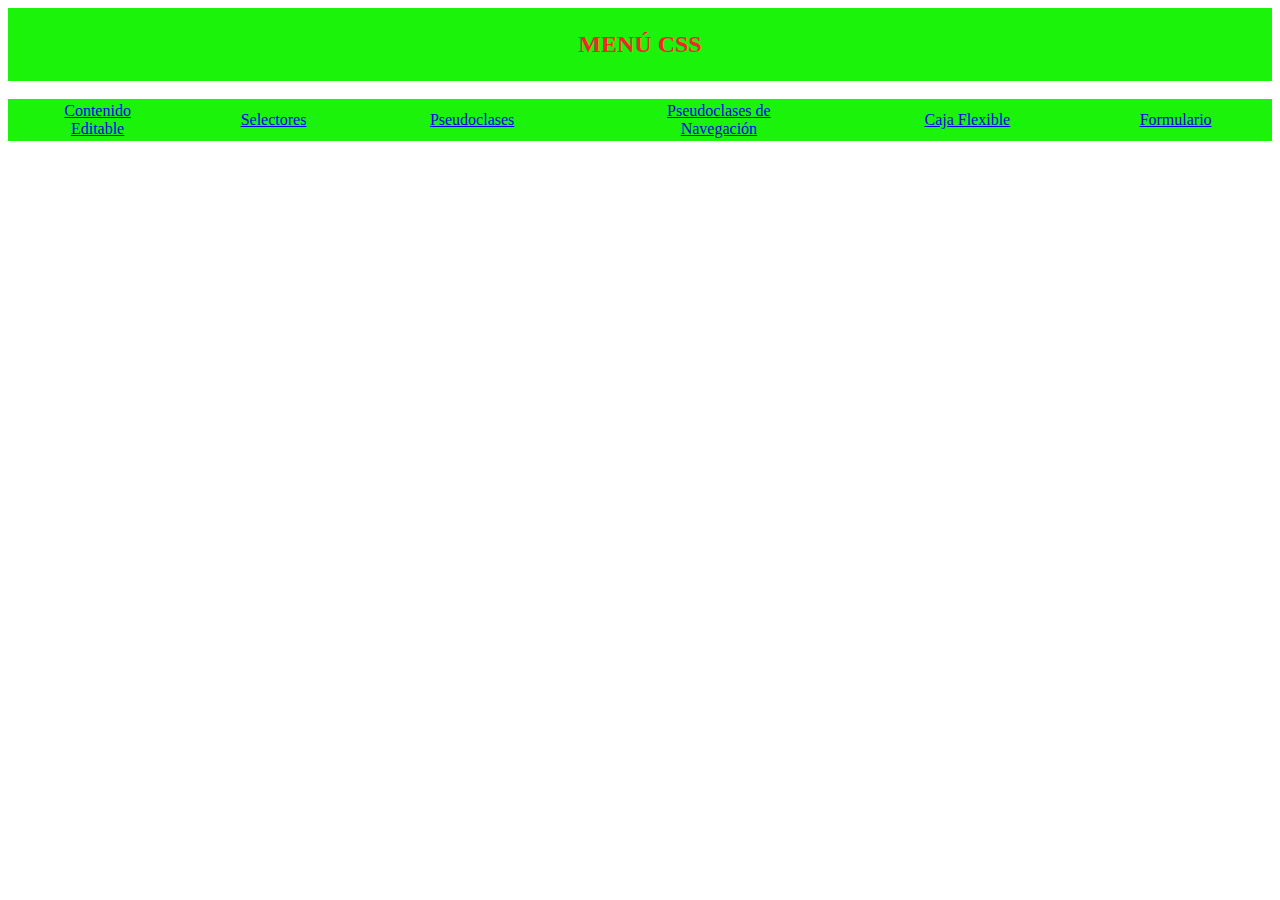
<file: index.html>
<!doctype html>
<html>
<head>
<meta charset="utf-8">
<title>Menú CSS</title>
</head>

<body>
	<table width="100%" height="10%" border="0" bgcolor="#1BF30A">
  <tbody>
    <tr>
      <td align="center"><h2 style="color: #F72528">MENÚ CSS</h2></td>
    </tr>
  </tbody>
</table>
	<br>
	<table width="100%" border="0" bgcolor="#1BF30A">
  <tbody>
    <tr>
      <td style="color: #FFFFFF" align="center"><a href="ejemplo1.html">Contenido<br>Editable</a></td>
      <td style="color: #FFFFFF" align="center"><a href="ejemplo2.html">Selectores</a></td>
      <td style="color: #FFFFFF" align="center"><a href="ejemplo3.html">Pseudoclases</a></td>
      <td style="color: #FFFFFF" align="center"><a href="ejemplo6.html">Pseudoclases de<br>Navegación</a></td>
      <td style="color: #FFFFFF" align="center"><a href="ejemplo4.html">Caja Flexible</a></td>
      <td style="color: #FFFFFF" align="center"><a href="ejemplo5.html">Formulario</a></td>
    </tr>
  </tbody>
</table>
	
	</body>
	</html>
</file>
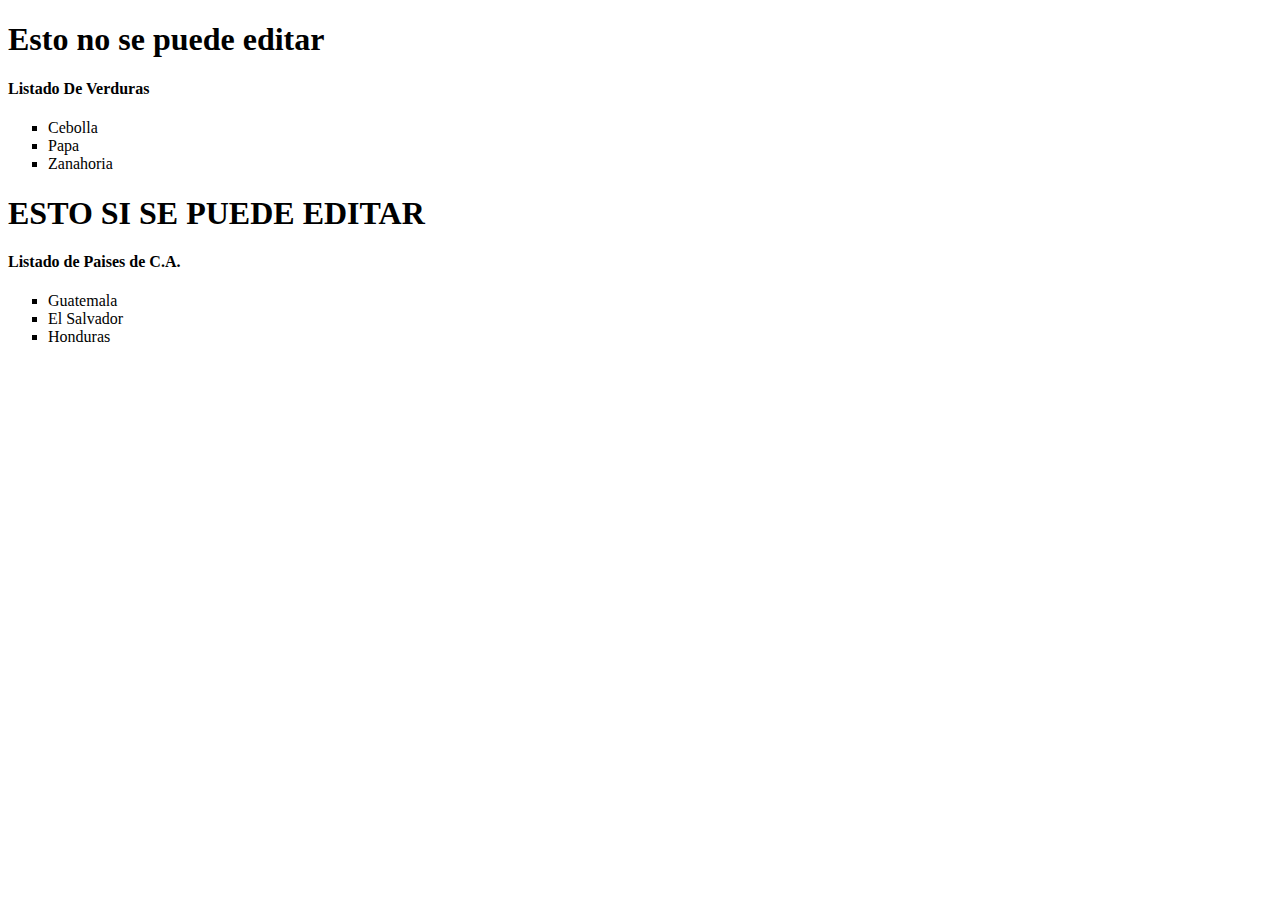
<file: ejemplo1.html>
<!doctype html>
<html lang="es">
<head>
<meta charset="utf-8">
<title>Contenido Editable</title>
</head>
<body>
	<h1>Esto no se puede editar</h1>
	<h4>Listado De Verduras</h4>
	<ul type="square">
		<li>Cebolla</li>
		<li>Papa</li>
		<li>Zanahoria</li>
	</ul>
	<h1>ESTO SI SE PUEDE EDITAR</h1>
	<h4>Listado de Paises de C.A.</h4>
	<section id="Contador" contenteditable="true">
	<ul type="square">
		<li>Guatemala</li>
		<li>El Salvador</li>
		<li>Honduras</li>
	</ul>
	</section>
		
</body>
</html>
</file>
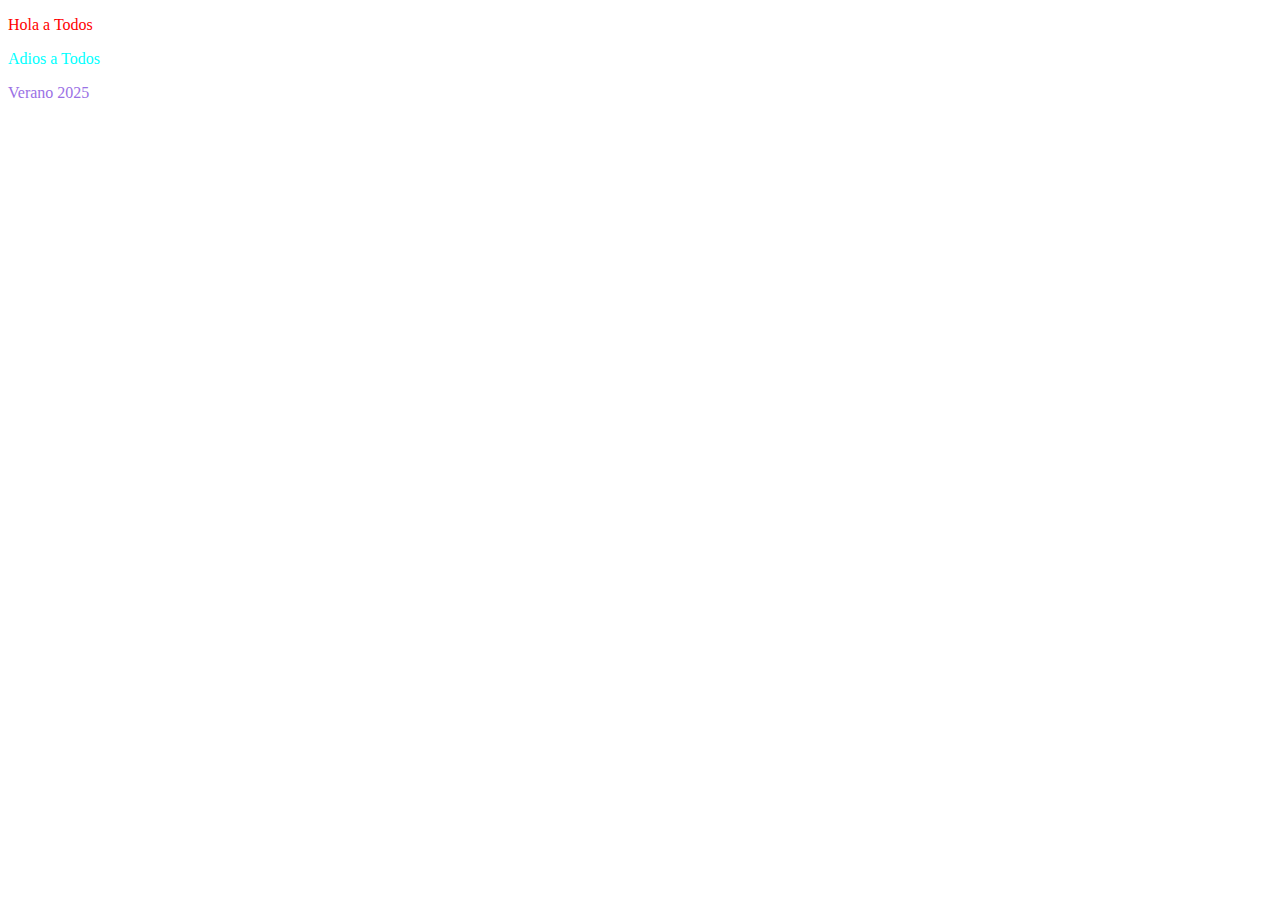
<file: ejemplo2.html>
<!doctype html>
<html lang="es">
<head>
<meta charset="utf-8">
<title>HTML y CSS</title>
	<link rel="stylesheet" href="principal2.css">
</head>

<body>
	<p name="Perito">Hola a Todos</p>
	<p name="Secretariado">Adios a Todos</p>
	<p name="Computación">Verano 2025</p>
</body>
</html>
</file>
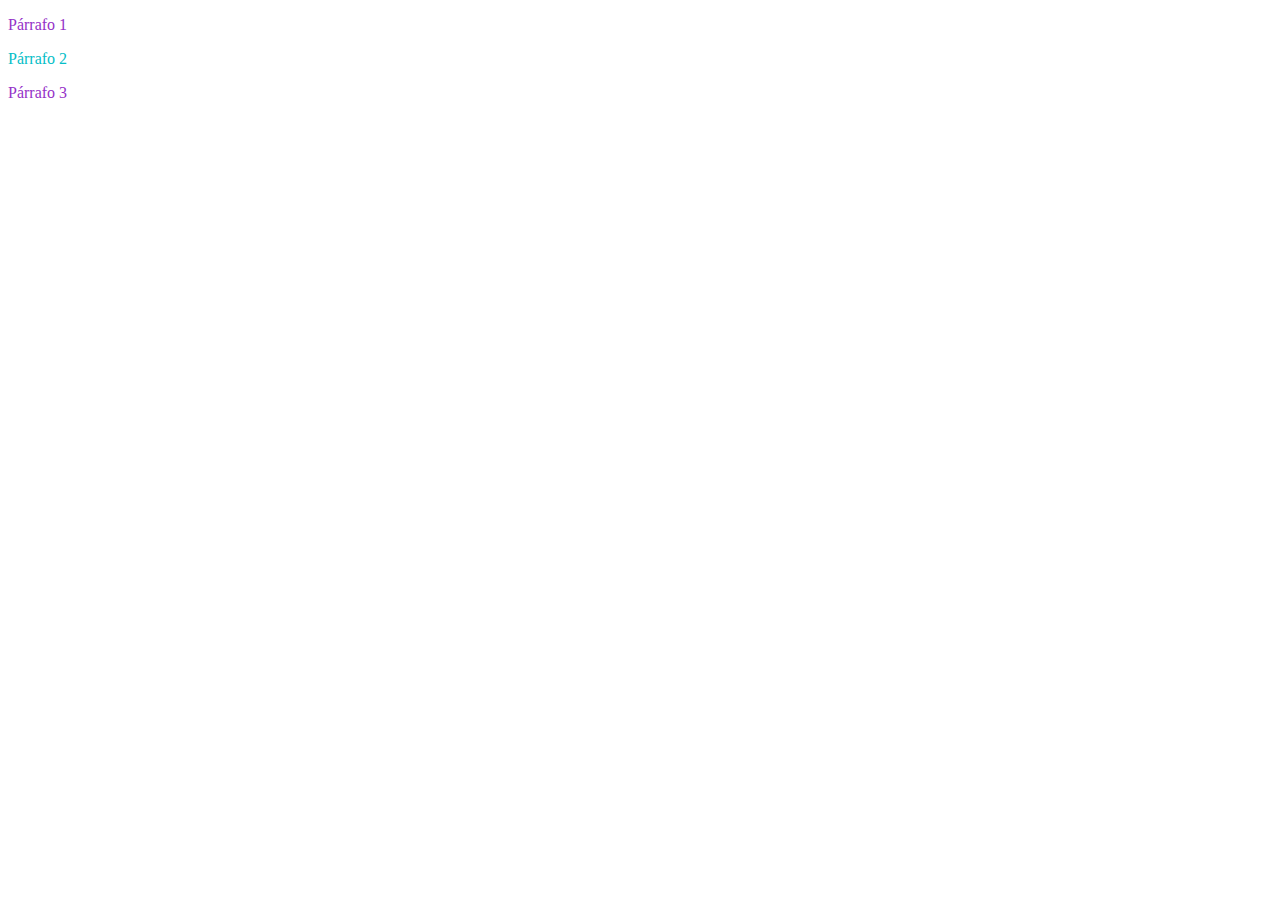
<file: ejemplo3.html>
<!doctype html>
<html lang="es">
<head>
<meta charset="utf-8">
<title>Seudoclases</title>
</head>
<link rel="stylesheet" href="principal3.css">
	
<body>
	<div>
<p>Párrafo 1</p>
<p>Párrafo 2</p>
<p>Párrafo 3</p>
</div>
	
</body>
</html>
</file>
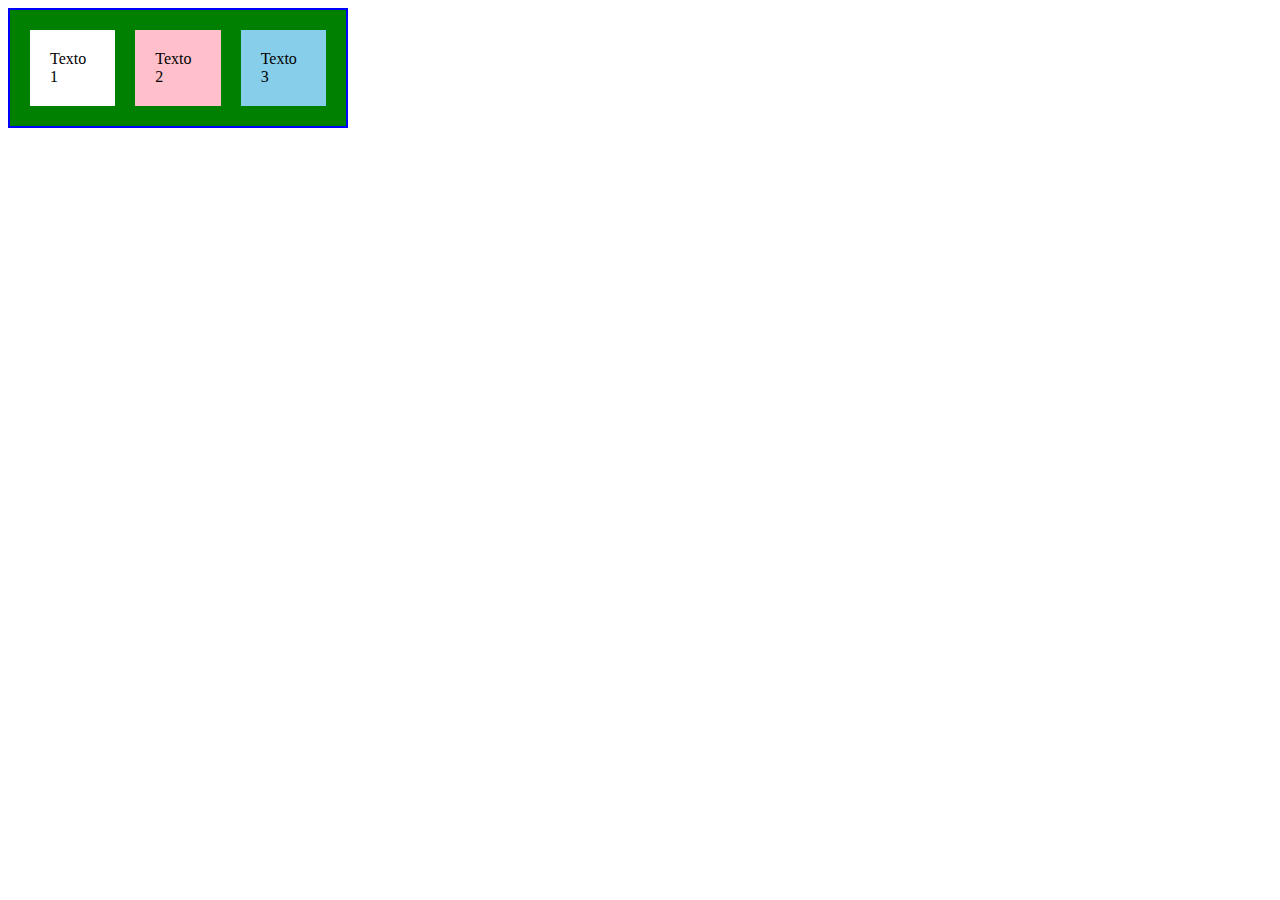
<file: ejemplo4.html>
<!doctype html>
<html lang="es">
<head>
<title>Cajas Flexibles</title>
<meta charset ="Utf-8" />
<link rel="stylesheet" href="principal4.css" />
</head>
<body>
<section class="flexbox">
<div id="blanco"> Texto 1 </div>
<div id="rosado"> Texto 2 </div>
<div id="celeste"> Texto 3 </div>
</section>
</body>
</html>
</file>
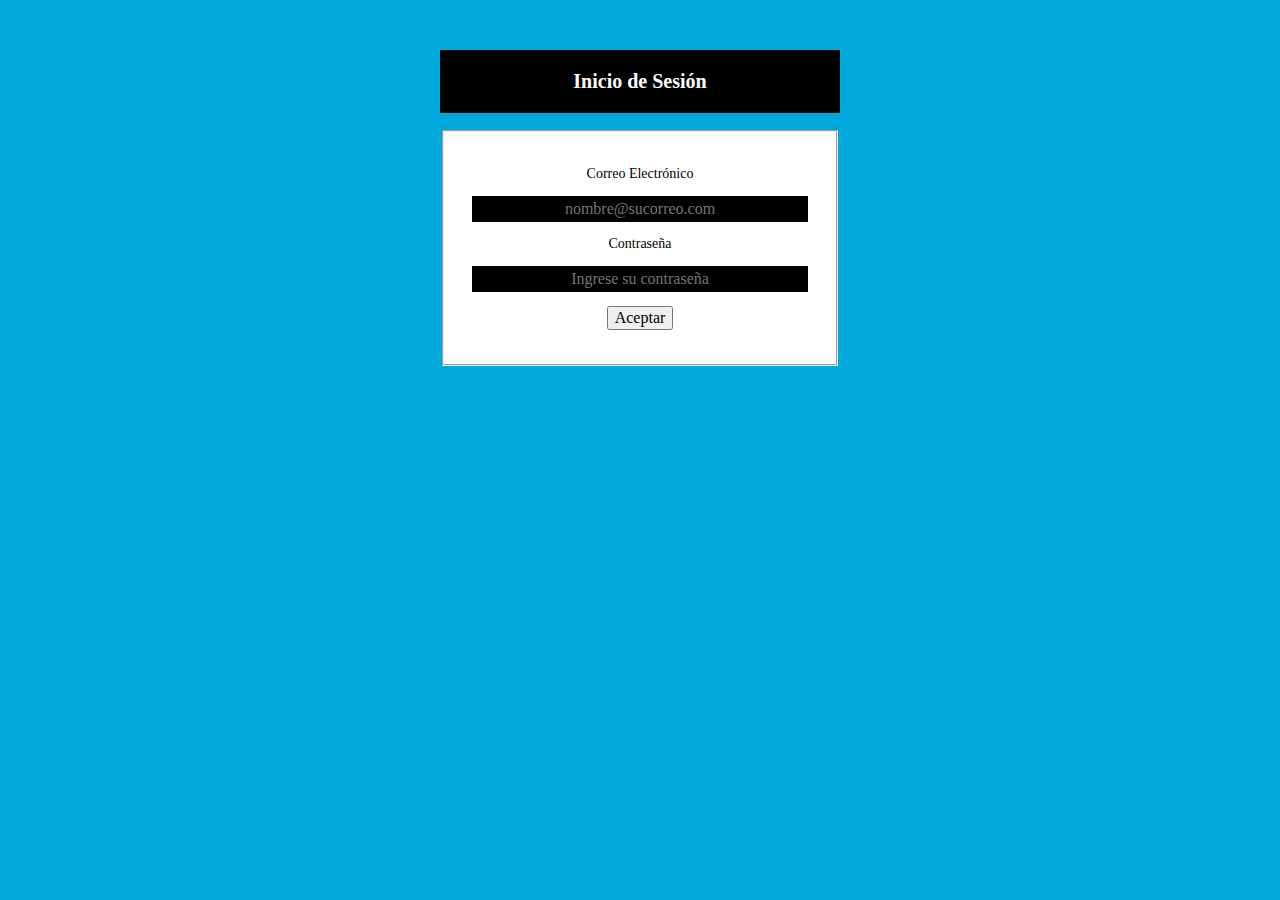
<file: ejemplo5.html>
<!doctype html>
<html lang="es">
<head>
<title>Formulario</title>
<meta charset ="Utf-8" />
<link rel="stylesheet" href="principal5.css" />
</head>
<body>
<div id="login">
<h2> Inicio de Sesión </h2>
<form action="" method="POST">
<fieldset>
<p> <label for="email"> Correo Electrónico </label> </p>
<p> <input type="email" id="email" placeholder="nombre@sucorreo.com"> </p>
<p> <label for="password"> Contraseña </label> </p>
<p> <input type="password" id="password" placeholder="Ingrese su contraseña"> </p>
<p> <input type="submit" value="Aceptar"> </p>
</fieldset>
</form>
</div>
</body>
</html>
</file>
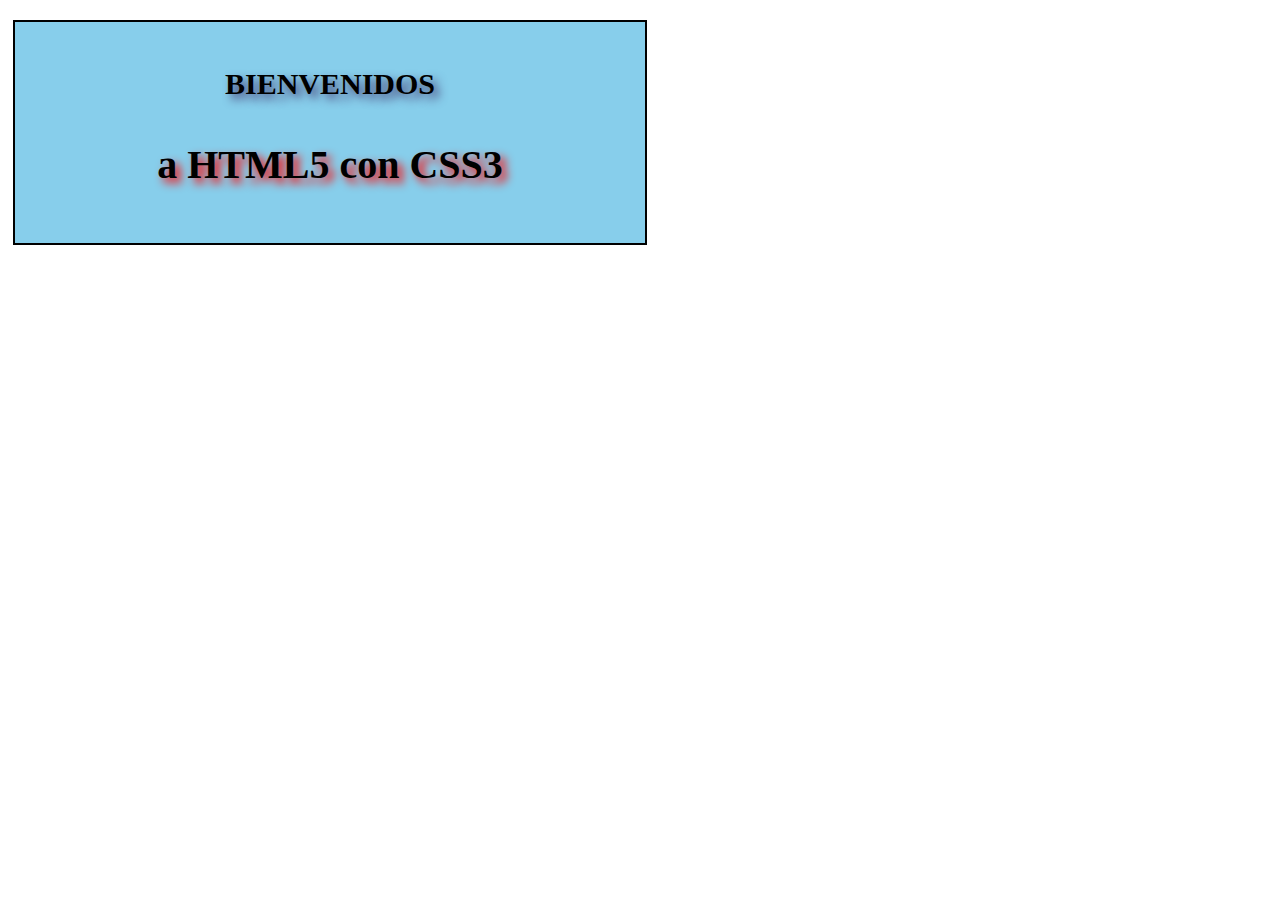
<file: ejemplo6.html>
<!doctype html>
<html lang="es">
<head>
<title>Sombras</title>
<meta charset ="Utf-8" />
<link rel="stylesheet" href="principal6.css" />
</head>
<body>
<div class="tb">
<p id="texto1"> BIENVENIDOS </p>
<p id="texto2"> a HTML5 con CSS3 </p>
</div>
</body>
</html>
</file>
<file: principal2.css>
@charset "utf-8";
/* Primer Código CSS - Principal */
p[name="Perito"]{color: red;}
p[name="Secretariado"]{color: aqua;}
p[name="Computación"]{color: #9A71E5;}
</file>
<file: principal3.css>
@charset "utf-8";
/* Tercer Código CSS */
p:nth-child(odd){color: #9531C8;}
p:nth-child(even){color: #05BEC7;}
</file>
<file: principal4.css>
@charset "utf-8";
/* Tercer Código CSS */

.flexbox{
display: flex;
border: 2px solid blue;
background-color: green;
padding: 10px;
width: 25%;
}
#blanco{
padding: 20px;
margin: 10px;
background-color: white;
}
#rosado{
padding: 20px;
margin: 10px;
background-color: pink;
}
#celeste{
padding: 20px;
margin: 10px;
background-color: skyblue;
}
</file>
<file: principal5.css>
@charset "utf-8";
/* Cuarto Código CSS */

/*GENERAL*/
body{
background-color: #01A9DB;
font-family: Trebuchet MS;
font-size: 14px;
}
input{
font-family: Trebuchet MS;
font-size: 16px;
}
/*LOGIN*/
#login{
margin: 50px auto;
width: 400px;
text-align: center;
}
#login h2{
background-color: #000;
color: #fff;
font-size: 20px;
text-align: center;
padding: 20px;
}
#login fieldset{
background-color: #fff;
padding: 20px;
text-align: center;
}
#login fieldset input[type="email"], #login fieldset input[type="password"]{
border: none;
background-color: #000;
color: #fff;
padding: 4px;
width: 328px;
text-align: center;
}
</file>
<file: principal6.css>
@charset "utf-8";
/* Quinto Código CSS */

.tb{
background-color: skyblue;
border: 2px solid black;
padding: 15px;
text-align: center;
margin: 20px 5px;
width: 600px;
}
#texto1{
text-shadow: 5px 5px 10px #423870;
font: bold 30px Trebuchet MS;
width: 100%;
}
#texto2{
text-shadow: 5px 5px 10px #f00;
font: bold 40px Trebuchet MS;
width: 100%;
}
</file>
